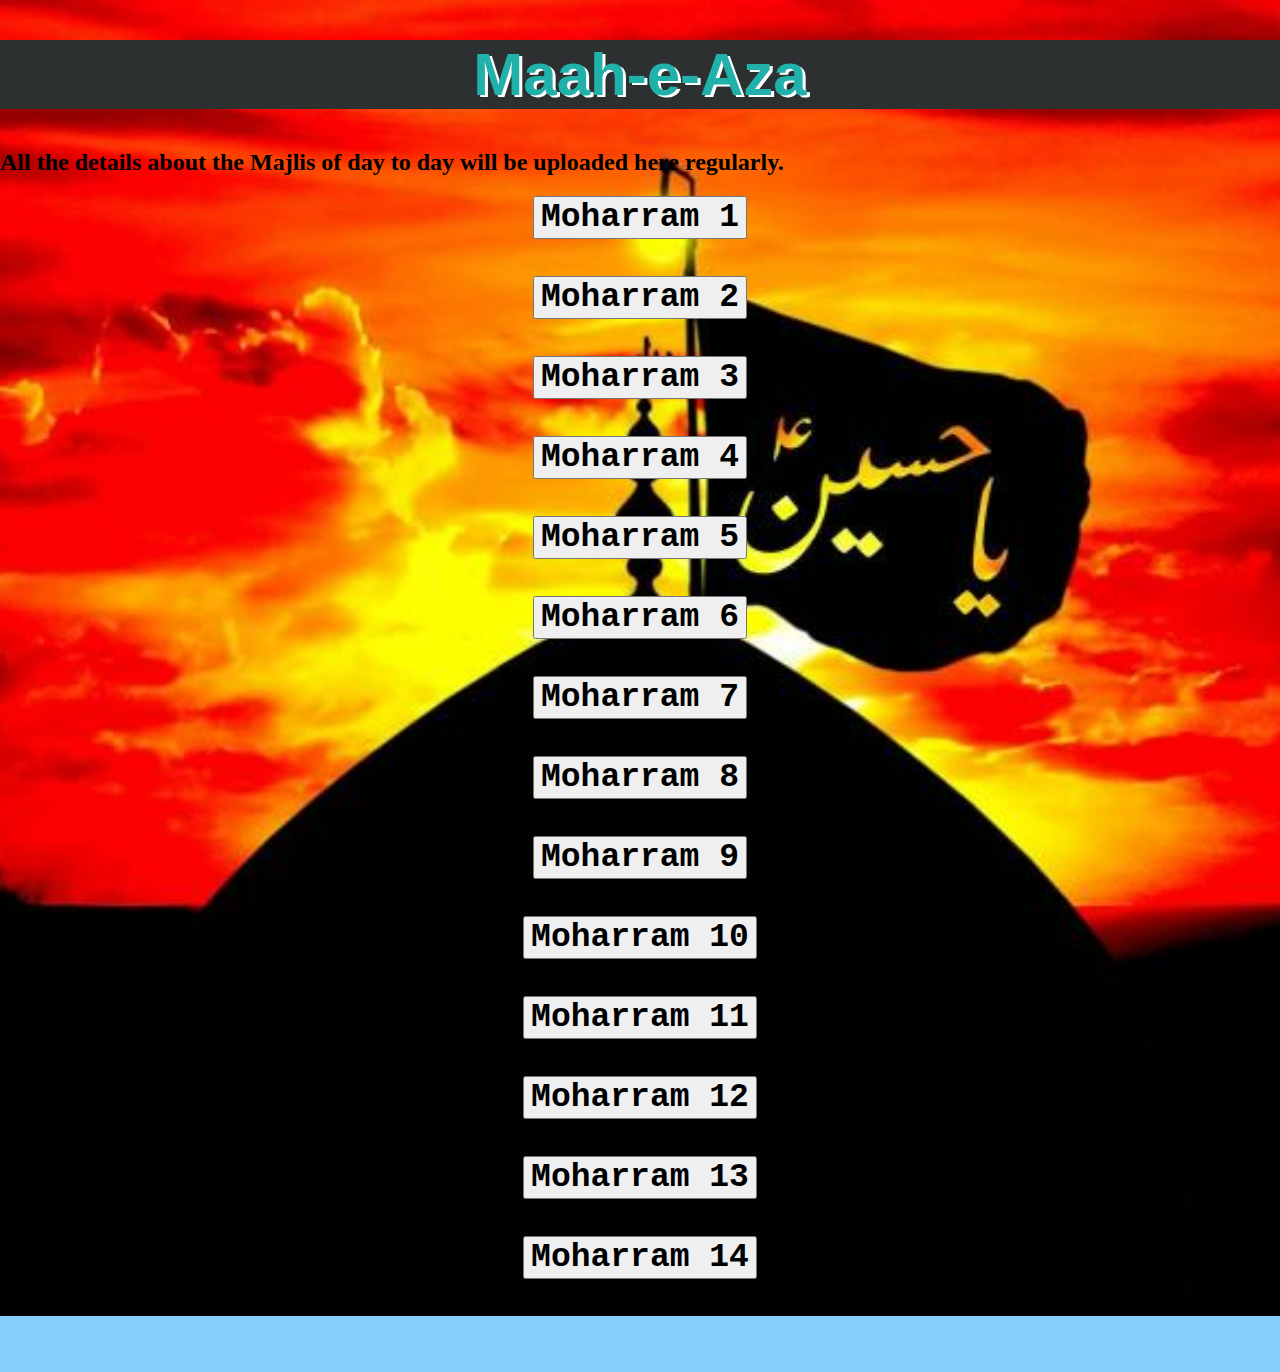
<file: index.html>
<!DOCTYPE html>
<html lang="en">
<head>
    <meta charset="UTF-8">
    <meta http-equiv="X-UA-Compatible" content="IE=edge">
    <meta name="viewport" content="width=device-width, initial-scale=1.0">
    <title> Moharram Majlis </title>
    <link rel="stylesheet" href="style.css">
</head>
<body>
    <h1> Maah-e-Aza </h1>

    <h2> All the details about the Majlis of day to day will be uploaded here regularly. <div class=""></div></h2>
         
    <div class="btnstyle">
        
    <button type="button">
             <strong><a href="day1.html"target="_blank"> Moharram 1 </strong> 
    </button><br><br>
  
    <button type="button">
            <strong><a href="day2.html"target="_blank">Moharram 2</strong>
    </button><br><br>

    <button type="button">
            <strong><a href="day3.html"target="_blank">Moharram 3</strong> 
    </button><br><br>

    <button type="button">
          <strong><a href="day4.html"target="_blank">Moharram 4</strong>
    </button><br><br> 

    <button type="button">
     <strong><a href="day5.html"target="_blank">Moharram 5</strong>
   </button><br><br>

   <button type="button">
    <strong><a href="day6.html"target="_blank">Moharram 6</strong>
   </button><br><br>

   <button type="button">
    <strong><a href="day7.html"target="_blank">Moharram 7</strong>
   </button><br><br>

   <button type="button">
    <strong><a href="day8.html"target="_blank">Moharram 8</strong>
   </button><br><br>

   <button type="button">
    <strong><a href="day9.html"target="_blank">Moharram 9</strong>
   </button><br><br>

   <button type="button">
    <strong><a href="day10.html"target="_blank">Moharram 10</strong>
   </button><br><br>

   <button type="button">
    <strong><a href="day11.html"target="_blank">Moharram 11</strong>
   </button><br><br>

    <button type="button">
    <strong><a href="day12.html"target="_blank">Moharram 12</strong>
    </button><br><br>

   <button type="button">
    <strong><a href="day13.html"target="_blank">Moharram 13</strong>
     </button><br><br>

    <button type="button">
    <strong><a href="day14.html"target="_blank">Moharram 14</strong>
    </button><br><br>

</div>



</body>
</html>
</file>
<file: style.css>
body{
    background-color: lightskyblue;
    background-image: url('proj1.jpg');
    height: 100% ;
    
    margin: 0 ;
   /* Center and scale the image nicely */
     background-position: center;
    background-repeat: no-repeat;
     background-size: cover;
     }

h1{
    font-size: 60px;
    font-family: Verdana, Geneva, Tahoma, sans-serif;
    text-align: center;
    text-shadow: 3px 2px white ;
    background-color: rgb(44, 48, 49);
    color:lightseagreen;
}

a{
    font-size: 33px ;
    text-align: center;
    font-family:monospace ;
    border-radius: 7px ;
    cursor: pointer;
    text-decoration: none;
}
a:visited{
    color: green;
}

a:link{
    color: black;
}

a:hover{
    color: lightseagreen;
}

.btnstyle{
    text-align: center;
}
</file>
